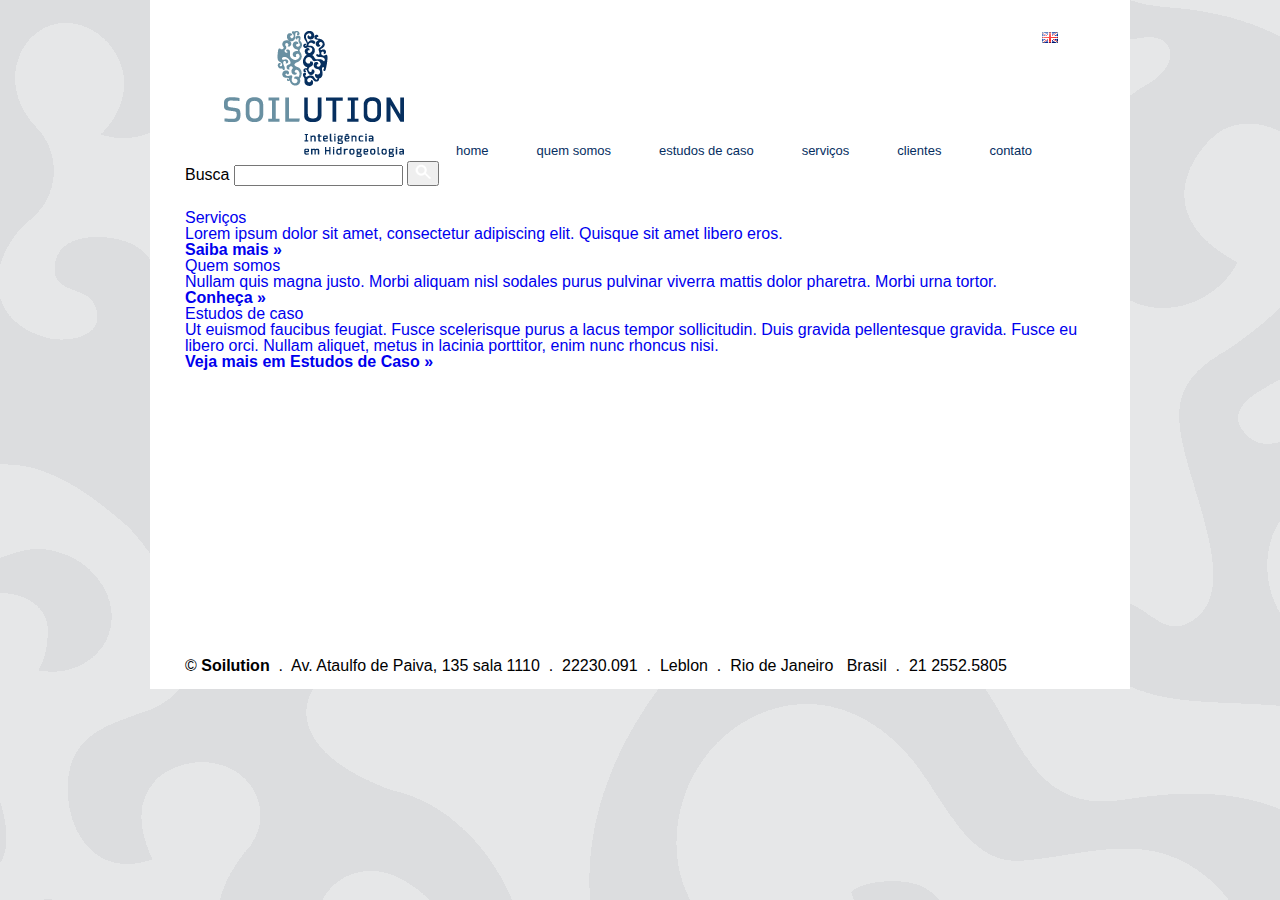
<file: static/index.html>
<!doctype html>
<html lang="en">
<head>
	<meta charset="UTF-8">
	<title>Soilution — Inteligência em Hidrogeologia</title>
	<link rel="stylesheet" href="style.css" media="screen">
</head>
<body class="home">
	<header id="head">
		<h1 id="logo"><img src="img/soilution.png" alt="Soilution" width="181" height="127"></h1>
		<nav id="nav">
			<ul id="menu">
				<li class="menu-item"><a href="#">Home</a></li>
				<li class="menu-item"><a href="#">Quem somos</a></li>
				<li class="menu-item">
					<a href="#">Estudos de caso</a>
					<ul class="sub-menu">
						<li class="menu-item"><a href="#">Investigação</a></li>
						<li class="menu-item"><a href="#">Monitoramento</a></li>
						<li class="menu-item"><a href="#">Remediação</a></li>
					</ul>
				</li>
				<li class="menu-item"><a href="#">Serviços</a></li>
				<li class="menu-item"><a href="#">Clientes</a></li>
				<li class="menu-item"><a href="#">Contato</a></li>
			</ul>
			<p id="i18n"><a href="#"><img src="img/en.png" alt="English" width="16" height="11"></a></p>
			<form action="" method="get" id="searchform">
				<fieldset>
					<legend>Formulário de busca</legend>
					<label for="s">Busca</label>
					<input type="text" name="s" id="s" size="18" required aria-required="true">
					<button type="submit"><img src="img/ico-search.png" alt="ok" width="16" height="16"></button>
				</fieldset>
			</form>
		</nav>
	</header>
	<article id="body">
		<div id="group-1">
			<a href="#">
				<h2 class="heading">Serviços</h2>
				<p class="excerpt">Lorem ipsum dolor sit amet, consectetur adipiscing elit. Quisque sit amet libero eros.<br><b>Saiba mais »</b></p>
			</a>
		</div>
		<div id="group-2">
			<a href="#">
				<h2 class="heading">Quem somos</h2>
				<p class="excerpt">Nullam quis magna justo. Morbi aliquam nisl sodales purus pulvinar viverra mattis dolor pharetra. Morbi urna tortor.<br><b>Conheça »</b></p>
			</a>
		</div>
		<div id="group-3">
			<a href="#">
				<h2 class="heading">Estudos de caso</h2>
				<p class="excerpt">Ut euismod faucibus feugiat. Fusce scelerisque purus a lacus tempor sollicitudin. Duis gravida pellentesque gravida. Fusce eu libero orci. Nullam aliquet, metus in lacinia porttitor, enim nunc rhoncus nisi.<br><b>Veja mais em Estudos de Caso »</b></p>
			</a>
		</div>
	</article>
	<hr>
	<footer id="foot">
		<address id="hcard-soilution" class="vcard">
			© <b class="fn org">Soilution</b> &nbsp;.&nbsp; 
			<span class="adr">
				<span class="street-address">Av. Ataulfo de Paiva, 135  sala 1110</span> &nbsp;.&nbsp; 
				<span class="postal-code">22230.091</span> &nbsp;.&nbsp; 
				Leblon &nbsp;.&nbsp; 
				<span class="locality">Rio de Janeiro</span> &nbsp; 
				<span class="country-name">Brasil</span> &nbsp;.&nbsp; 
			</span>
			<span class="tel">21 2552.5805</span>
		</address>
	</footer>
</body>
</html>
</file>
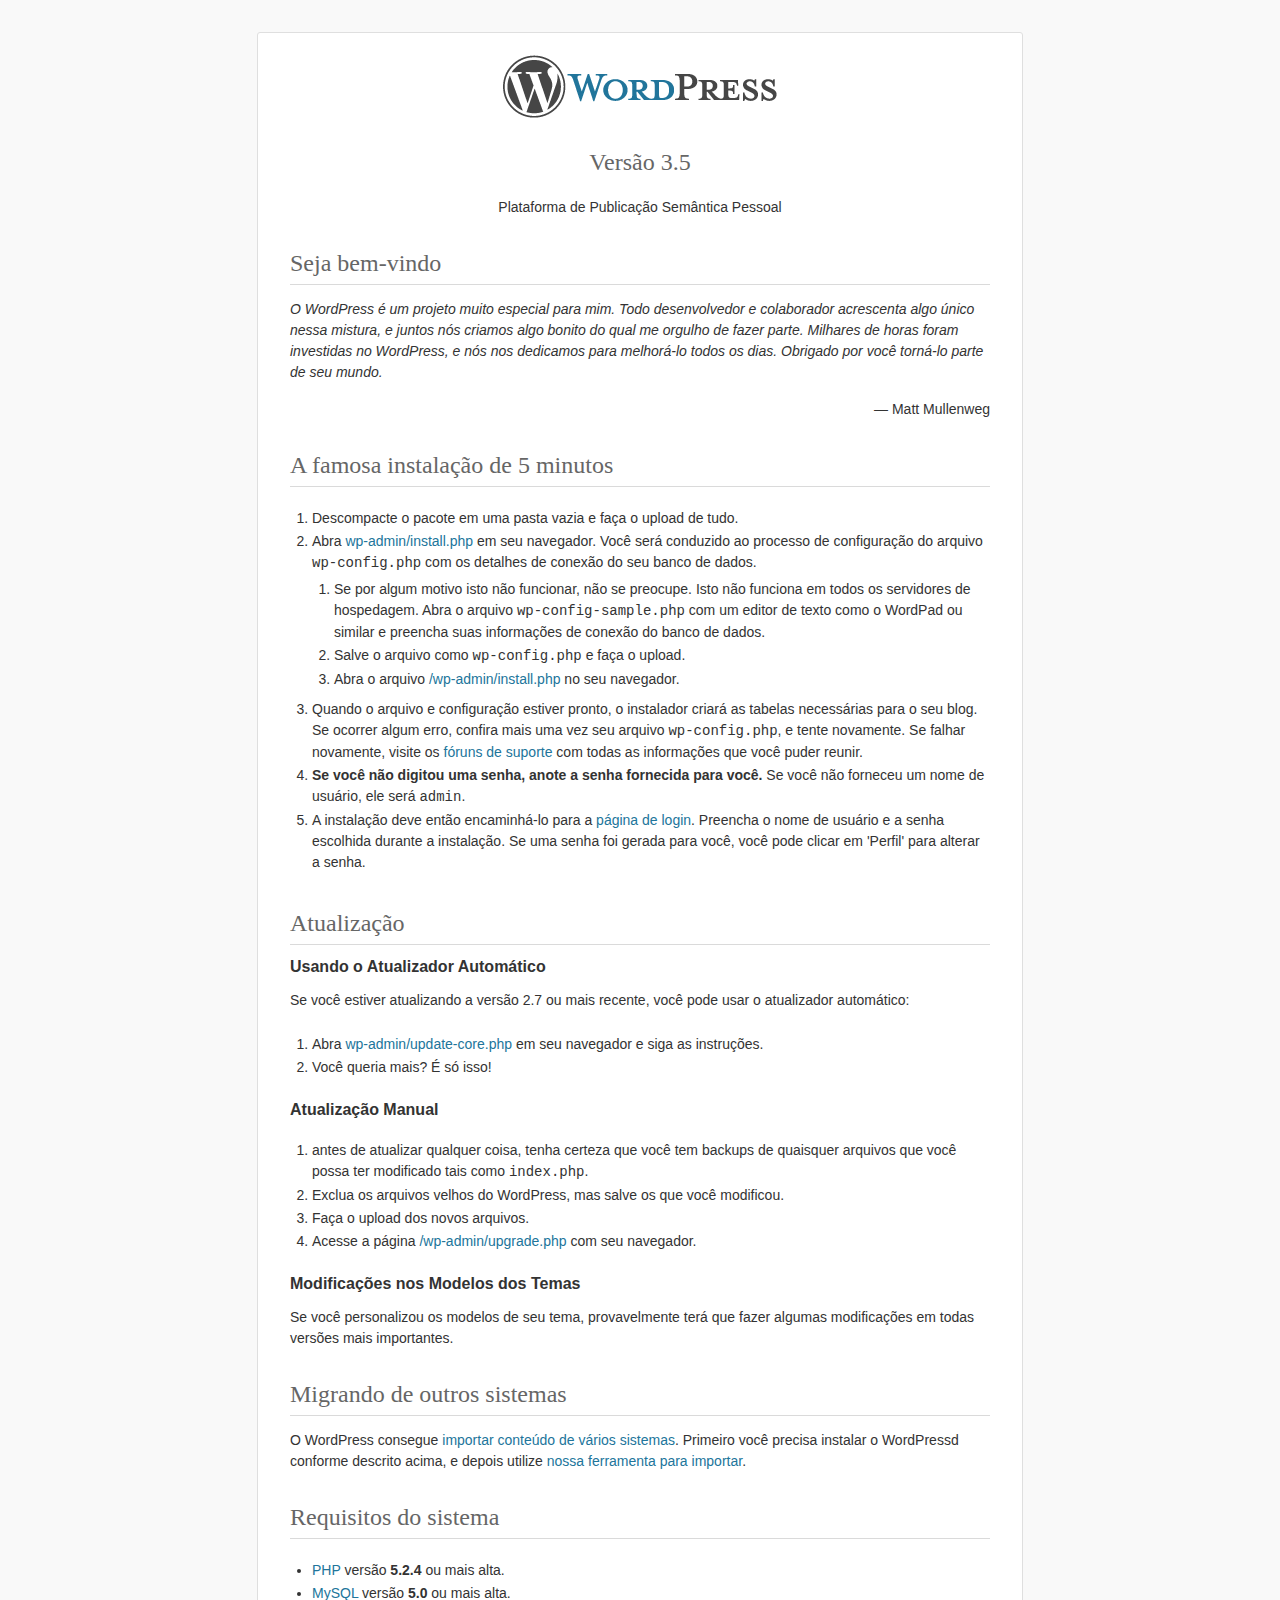
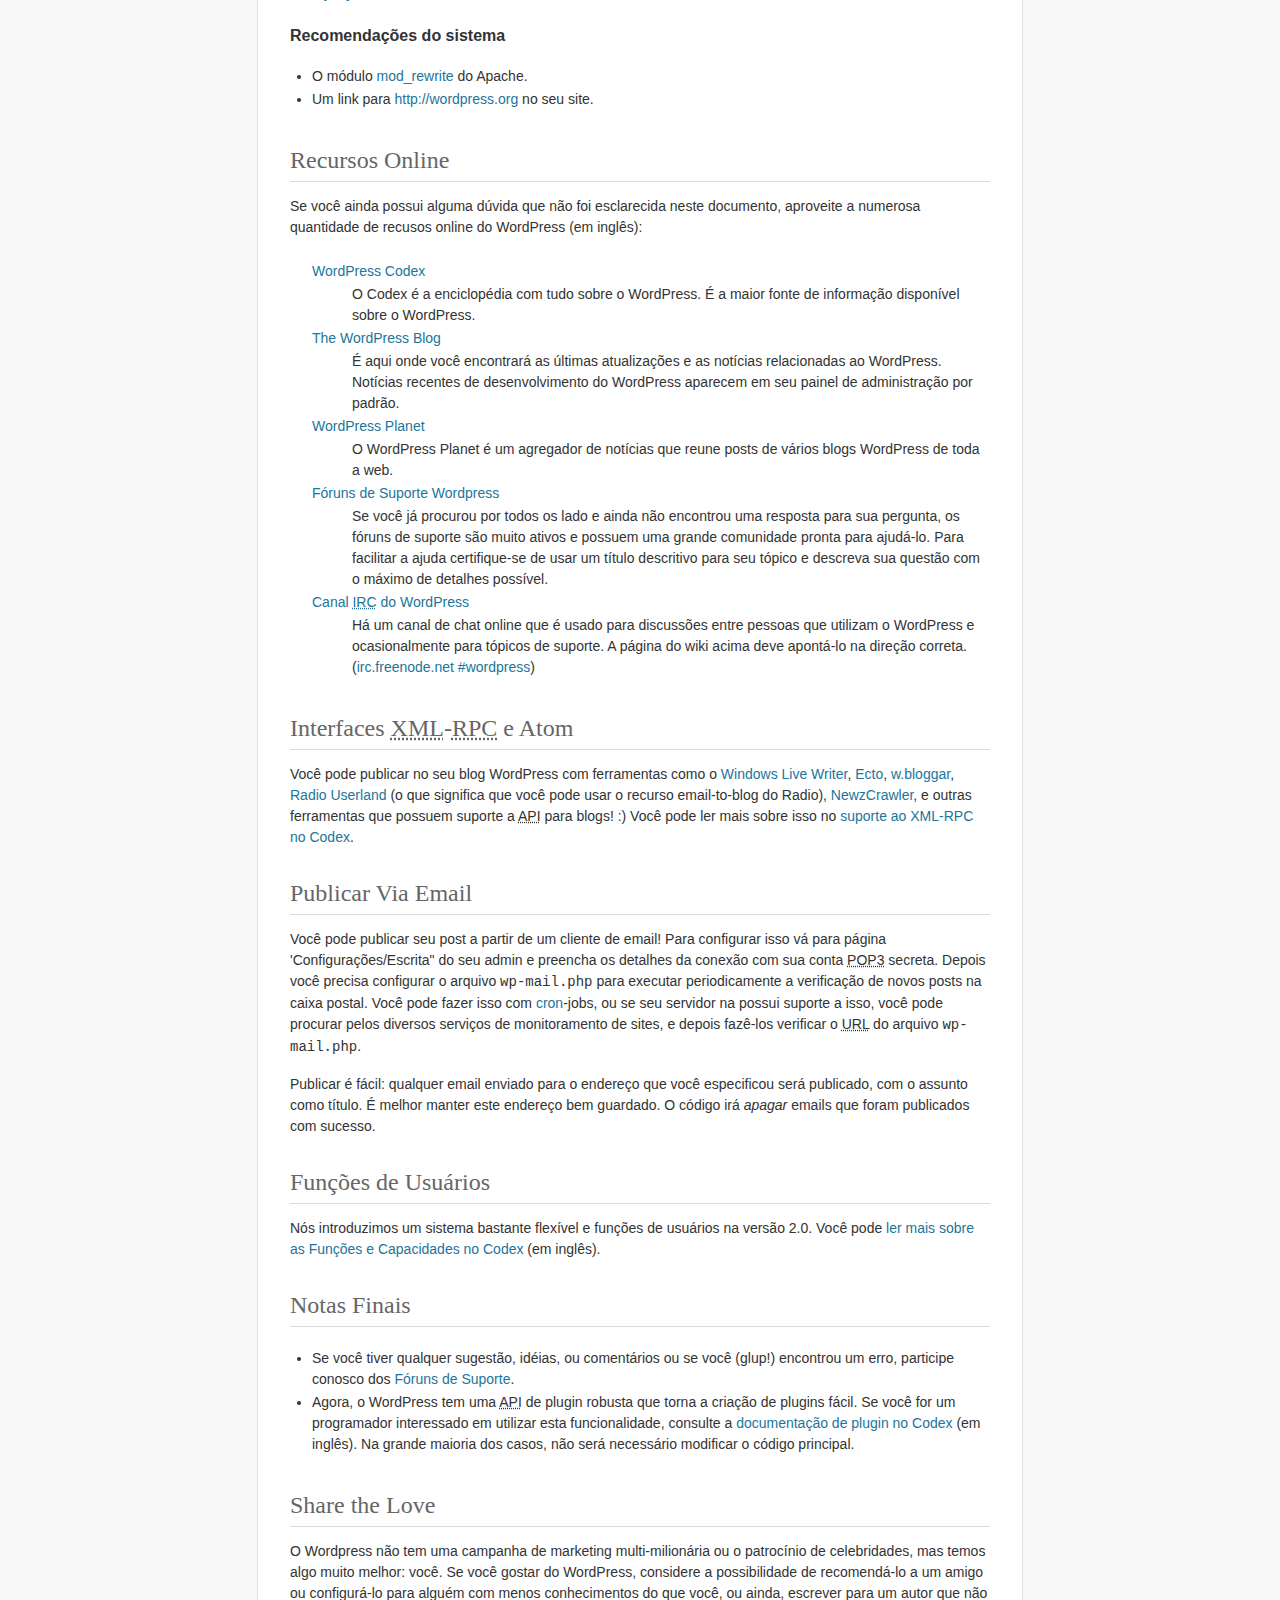
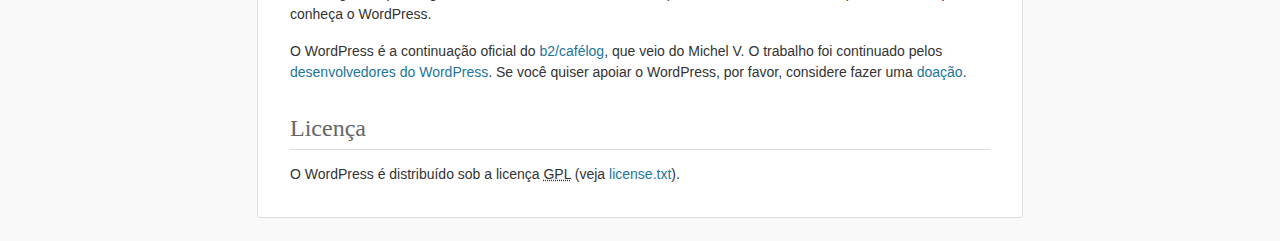
<file: dynamic/readme.html>
<!DOCTYPE html PUBLIC "-//W3C//DTD XHTML 1.0 Strict//EN" "http://www.w3.org/TR/xhtml1/DTD/xhtml1-strict.dtd">
<html xmlns="http://www.w3.org/1999/xhtml">
<head>
	<meta http-equiv="Content-Type" content="text/html; charset=utf-8" />
	<title>WordPress #8250; LeiaMe</title>
	<link rel="stylesheet" href="wp-admin/css/install.css?ver=20100228" type="text/css" />
</head>
<body>
<h1 id="logo">
	<a href="http://wordpress.org/"><img alt="WordPress" src="wp-admin/images/wordpress-logo.png" width="250" height="68" /></a>
	<br /> Versão 3.5
</h1>
<p style="text-align: center">Plataforma de Publicação Semântica Pessoal</p>

<h1>Seja bem-vindo</h1>
<p><em>O WordPress é um projeto muito especial para mim. Todo desenvolvedor e colaborador acrescenta algo único nessa mistura, e juntos nós criamos algo bonito do qual me orgulho de fazer parte. Milhares de horas foram investidas no WordPress, e nós nos dedicamos para melhorá-lo todos os dias. Obrigado por você torná-lo parte de seu mundo.</em></p>
<p style="text-align: right">&#8212; Matt Mullenweg</p>

<h1>A famosa instalação de 5 minutos</h1>
<ol>
	<li>Descompacte o pacote em uma pasta vazia e faça o upload de tudo.</li>
	<li>Abra <span class="file"><a href="wp-admin/install.php">wp-admin/install.php</a></span> em seu navegador. Você será conduzido ao processo de configuração do arquivo <code>wp-config.php</code> com os detalhes de conexão do seu banco de dados.
      <ol>
	        <li>Se por algum motivo isto não funcionar, não se preocupe. Isto não funciona em todos os servidores de hospedagem. Abra o arquivo <code>wp-config-sample.php</code> com um editor de texto como o WordPad ou similar e preencha suas informações de conexão do banco de dados.</li>
	        <li>Salve o arquivo como <code>wp-config.php</code> e faça o upload.</li>
	        <li>Abra o arquivo <span class="file"><a href="wp-admin/install.php">/wp-admin/install.php</a></span> no seu navegador.</li>
	    </ol>
	</li>
	<li>Quando o arquivo e configuração estiver pronto, o instalador criará as tabelas necessárias para o seu blog. Se ocorrer algum erro, confira mais uma vez seu arquivo <code>wp-config.php</code>, e tente novamente. Se  falhar novamente, visite os <a href="http://wordpress.org/support/">fóruns de suporte</a> com todas as informações que você puder reunir.</li>
	<li><strong>Se você não digitou uma senha, anote a senha fornecida para você.</strong> Se você não forneceu um nome de usuário, ele será <code>admin</code>.</li>
	<li>A instalação deve então encaminhá-lo para a <a href="wp-login.php">página de login</a>. Preencha o nome de usuário e a senha escolhida durante a instalação. Se uma senha foi gerada para você, você pode clicar em 'Perfil' para alterar a senha.</li>
</ol>

<h1>Atualização</h1>
<h2>Usando o Atualizador Automático</h2> 
<p>Se você estiver atualizando a versão 2.7 ou mais recente, você pode usar o atualizador automático:</p>
    <ol>
	    <li>Abra <span class="file"><a href="wp-admin/update-core.php">wp-admin/update-core.php</a></span> em seu navegador e siga as instruções.</li> 
	    <li>Você queria mais? É só isso!</li> 
	</ol> 
	 
	<h2>Atualização Manual</h2> 
	<ol> 
	    <li>antes de atualizar qualquer coisa, tenha certeza que você tem backups de quaisquer arquivos que você possa ter modificado tais como <code>index.php</code>.</li> 
	    <li>Exclua os arquivos velhos do WordPress, mas salve os que você modificou.</li> 
	    <li>Faça o upload dos novos arquivos.</li>
	    <li>Acesse a página <span class="file"><a href="wp-admin/upgrade.php">/wp-admin/upgrade.php</a> com seu navegador.</span></li>
</ol>

<h2>Modificações nos Modelos dos Temas</h2>
<p>Se você personalizou os modelos de seu tema, provavelmente terá que fazer algumas modificações em todas versões mais importantes. </p>

<h1>Migrando de outros sistemas</h1>
<p>O WordPress consegue <a href="http://codex.wordpress.org/pt-br:Importando_conte%C3%BAdo">importar conteúdo de vários sistemas</a>. Primeiro você precisa instalar o WordPressd conforme descrito acima, e depois utilize <a href="wp-admin/import.php" title="Importar para o WordPress">nossa ferramenta para importar</a>.</p>

<h1>Requisitos do sistema</h1>
<ul>
	<li><a href="http://php.net/">PHP</a> versão <strong>5.2.4</strong> ou mais alta.</li>
	<li><a href="http://www.mysql.com/">MySQL</a> versão <strong>5.0</strong> ou mais alta.</li>
</ul>

<h2>Recomendações do sistema</h2>
<ul>
	<li>O módulo <a href="http://httpd.apache.org/docs/2.2/mod/mod_rewrite.html">mod_rewrite</a> do Apache.</li>
	<li>Um link para <a href="http://wordpress.org/">http://wordpress.org</a> no seu site.</li>
</ul>

<h1>Recursos Online</h1>
<p>Se você ainda possui alguma dúvida que não foi esclarecida neste documento, aproveite a numerosa quantidade de recusos online do WordPress (em inglês):</p>
<dl>
	<dt><a href="http://codex.wordpress.org/">WordPress Codex</a></dt>
		<dd>O Codex é a enciclopédia com tudo sobre o WordPress. É a maior fonte de informação disponível sobre o WordPress.</dd>
	    <dt><a href="http://wordpress.org/news/">The WordPress Blog</a></dt>
		<dd>É aqui onde você encontrará as últimas atualizações e as notícias relacionadas ao WordPress. Notícias recentes de desenvolvimento do WordPress aparecem em seu painel de administração por padrão.</dd>
	    <dt><a href="http://planet.wordpress.org/">WordPress Planet</a></dt>
		<dd>O WordPress Planet é um agregador de notícias que reune posts de vários blogs WordPress de toda a web.</dd>
	    <dt><a href="http://wordpress.org/support/">Fóruns de Suporte Wordpress </a></dt>
		<dd>Se você já procurou por todos os lado e ainda não encontrou uma resposta para sua pergunta, os fóruns de suporte são muito ativos e possuem uma grande comunidade pronta para ajudá-lo. Para facilitar a ajuda certifique-se de usar um título descritivo para seu tópico e descreva sua questão com o máximo de detalhes possível.</dd>
	    <dt><a href="http://codex.wordpress.org/IRC">Canal <abbr title="Internet Relay Chat">IRC</abbr> do WordPress </a></dt>
		<dd>Há um canal de chat online que é usado para discussões entre pessoas que utilizam o WordPress e ocasionalmente para tópicos de suporte. A página do wiki acima deve apontá-lo na direção correta. (<a href="irc://irc.freenode.net/wordpress">irc.freenode.net #wordpress</a>)</dd>
</dl>

<h1>Interfaces <abbr title="eXtensible Markup Language">XML</abbr>-<abbr title="Remote Procedure Call">RPC</abbr> e Atom</h1>
<p>Você pode publicar no seu blog WordPress com ferramentas como o <a href="http://download.live.com/writer">Windows Live Writer</a>, <a href="http://illuminex.com/ecto/">Ecto</a>, <a href="http://bloggar.com/">w.bloggar</a>, <a href="http://radio.userland.com">Radio Userland</a> (o que significa que você pode usar o recurso email-to-blog do Radio), <a href="http://www.newzcrawler.com/">NewzCrawler</a>, e outras ferramentas que possuem suporte a <abbr title="application programming interface">API</abbr> para blogs! :) Você pode ler mais sobre isso no <a href="http://codex.wordpress.org/XML-RPC_Support">suporte ao <abbr>XML</abbr>-<abbr>RPC</abbr> no Codex</a>.</p>

<h1>Publicar Via Email</h1>
<p>Você pode publicar seu post a partir de um cliente de email! Para configurar isso vá para página 'Configurações/Escrita&quot; do seu admin e preencha os detalhes da conexão com sua conta <abbr title="Post Office Protocol version 3">POP3</abbr> secreta. Depois você precisa configurar o arquivo <code>wp-mail.php</code> para executar periodicamente a verificação de novos posts na caixa postal. Você pode fazer isso com <a href="http://en.wikipedia.org/wiki/Cron">cron</a>-jobs, ou se seu servidor na possui suporte a isso, você pode procurar pelos diversos serviços de monitoramento de sites, e depois fazê-los verificar o <abbr title="Uniform Resource Locator">URL</abbr> do arquivo <code>wp-mail.php</code>.</p>
<p>Publicar é fácil: qualquer email enviado para o endereço que você especificou será publicado, com o assunto como título. É melhor manter este endereço bem guardado. O código irá <em>apagar</em> emails que foram publicados com sucesso.</p>

<h1>Funções de Usuários</h1>
<p>Nós introduzimos um sistema bastante flexível e funções de usuários na versão 2.0. Você pode <a href="http://codex.wordpress.org/Roles_and_Capabilities">ler mais sobre as Funções e Capacidades no Codex</a> (em inglês).</p>

<h1>Notas Finais</h1>
<ul>
	<li>Se você tiver qualquer sugestão, idéias, ou comentários ou se você (glup!) encontrou um erro, participe conosco dos <a href="http://br.forums.wordpress.org/">Fóruns de Suporte</a>.</li>
	<li>Agora, o WordPress tem uma <abbr title="application programming interface">API</abbr> de plugin robusta que torna a criação de plugins fácil. Se você for um programador interessado em utilizar esta funcionalidade, consulte a <a href="http://codex.wordpress.org/Plugin_API" title="WordPress plugin API">documentação de plugin no Codex</a> (em inglês). Na grande maioria dos casos, não será necessário modificar o código principal.</li>
</ul>


<h1>Share the Love</h1>
<p>O Wordpress não tem uma campanha de marketing multi-milionária ou o patrocínio de celebridades, mas temos algo muito melhor: você. Se você gostar do WordPress, considere a possibilidade de recomendá-lo a um amigo ou configurá-lo para alguém com menos conhecimentos do que você, ou ainda, escrever para um autor que não conheça o WordPress.</p>

<p>O WordPress é a continuação oficial do <a href="http://cafelog.com/">b2/cafélog</a>, que veio do Michel V. O trabalho foi continuado pelos <a href="http://wordpress.org/about/">desenvolvedores do WordPress</a>. Se você quiser apoiar o WordPress, por favor, considere fazer uma <a href="http://wordpress.org/donate/" title="Donate to WordPress">doação</a>.</p>

<h1>Licença</h1>
<p>O WordPress é distribuído sob a licença <abbr title="GNU General Public License">GPL</abbr> (veja <a href="license.txt">license.txt</a>).</p>

</body>
</html>
</file>
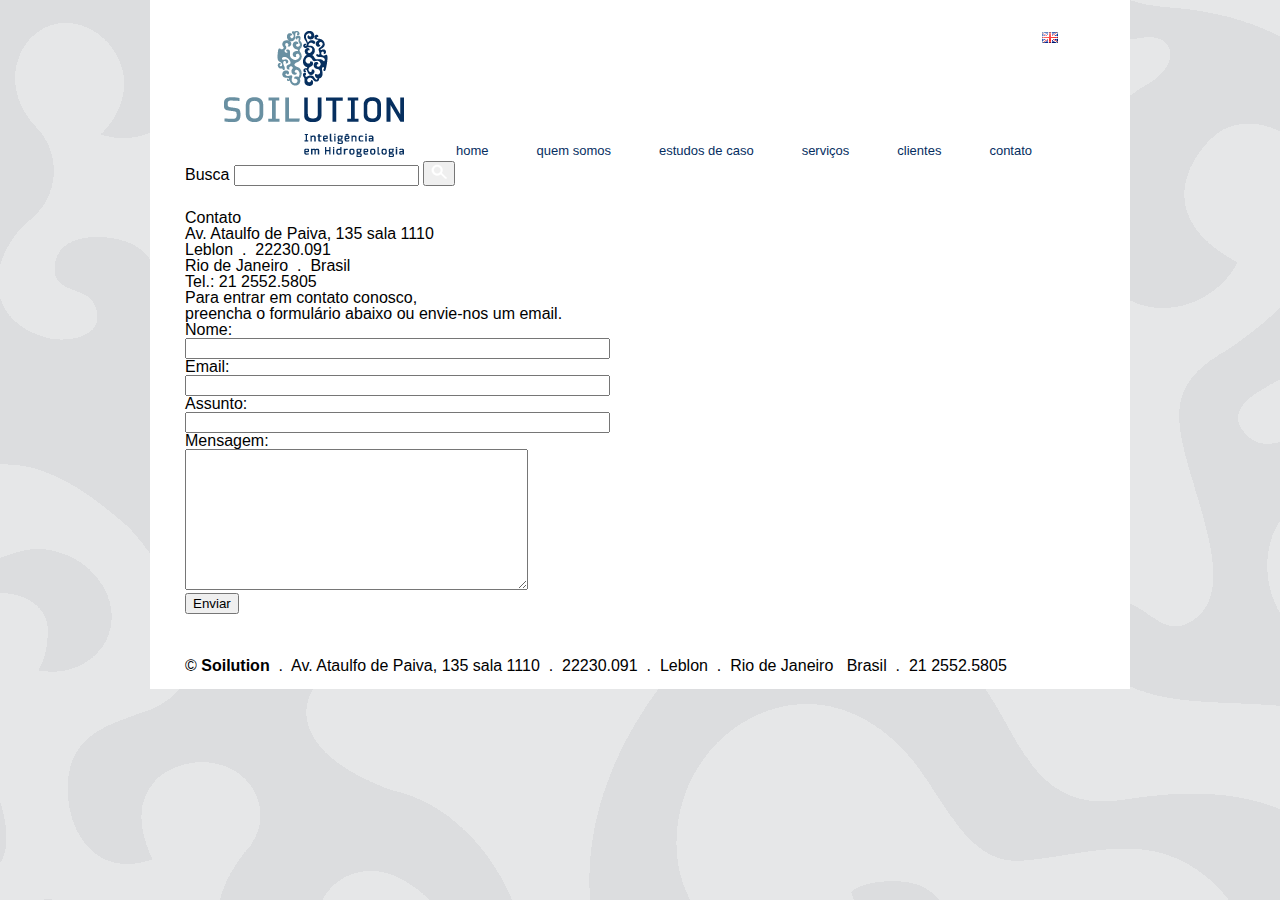
<file: static/contato.html>
<!doctype html>
<html lang="en">
<head>
	<meta charset="UTF-8">
	<title>Contato » Soilution</title>
	<link rel="stylesheet" href="style.css" media="screen">
</head>
<body class="page-contato">
	<header id="head">
		<div id="logo"><img src="img/soilution.png" alt="Soilution" width="181" height="127"></div>
		<nav id="nav">
			<ul id="menu">
				<li class="menu-item"><a href="#">Home</a></li>
				<li class="menu-item"><a href="#">Quem somos</a></li>
				<li class="menu-item">
					<a href="#">Estudos de caso</a>
					<ul class="sub-menu">
						<li class="menu-item"><a href="#">Investigação</a></li>
						<li class="menu-item"><a href="#">Monitoramento</a></li>
						<li class="menu-item"><a href="#">Remediação</a></li>
					</ul>
				</li>
				<li class="menu-item"><a href="#">Serviços</a></li>
				<li class="menu-item"><a href="#">Clientes</a></li>
				<li class="menu-item"><a href="#">Contato</a></li>
			</ul>
			<p id="i18n"><a href="#"><img src="img/en.png" alt="English" width="16" height="11"></a></p>
			<form action="" method="get" id="searchform">
				<fieldset>
					<legend>Formulário de busca</legend>
					<label for="s">Busca</label>
					<input type="text" name="s" id="s" required aria-required="true">
					<button type="submit"><img src="img/ico-search.png" alt="ok" width="16" height="16"></button>
				</fieldset>
			</form>
		</nav>
	</header>
	<article id="body">
		<h1 class="page-title">Contato</h1>
		<div class="page-content">
			<div class="page-image"></div>
			<p class="vcard">
				<span class="adr">
					<span class="street-address">Av. Ataulfo de Paiva, 135  sala 1110</span><br>
					Leblon &nbsp;.&nbsp; <span class="postal-code">22230.091</span><br>
					<span class="locality">Rio de Janeiro</span> &nbsp;.&nbsp; 
					<span class="country-name">Brasil</span><br>
				</span>
				Tel.: <span class="tel">21 2552.5805</span>
			</p>
			<form action="" method="post" id="contactform">
				<fieldset>
					<legend>Contato</legend>
					<p>Para entrar em contato conosco, <br>
					preencha o formulário abaixo ou envie-nos um email.</p>
					<p>
						<label for="nome">Nome:</label><br>
						<input type="text" name="nome" id="nome" size="50" required aria-required="true">
					</p>
					<p>
						<label for="email">Email:</label><br>
						<input type="email" name="email" id="email" size="50" required aria-required="true">
					</p>
					<p>
						<label for="subject">Assunto:</label><br>
						<input type="text" name="subject" id="subject" size="50" required aria-required="true">
					</p>
					<p>
						<label for="message">Mensagem:</label><br>
						<textarea name="message" id="message" cols="40" rows="9" required aria-required="true"></textarea>
					</p>
					<p class="antispam">
						<label for="gotcha">Campo antispam. Ignore-o, por favor.</label><br>
						<input type="text" name="gotcha" id="gotcha">
					</p>
					<p class="submit"><button type="submit">Enviar</button></p>
				</fieldset>
			</form>
		</div>
	</article>
	<hr>
	<footer id="foot">
		<address id="hcard-soilution" class="vcard">
			© <b class="fn org">Soilution</b> &nbsp;.&nbsp; 
			<span class="adr">
				<span class="street-address">Av. Ataulfo de Paiva, 135  sala 1110</span> &nbsp;.&nbsp; 
				<span class="postal-code">22230.091</span> &nbsp;.&nbsp; 
				Leblon &nbsp;.&nbsp; 
				<span class="locality">Rio de Janeiro</span> &nbsp; 
				<span class="country-name">Brasil</span> &nbsp;.&nbsp; 
			</span>
			<span class="tel">21 2552.5805</span>
		</address>
	</footer>
</body>
</html>
</file>
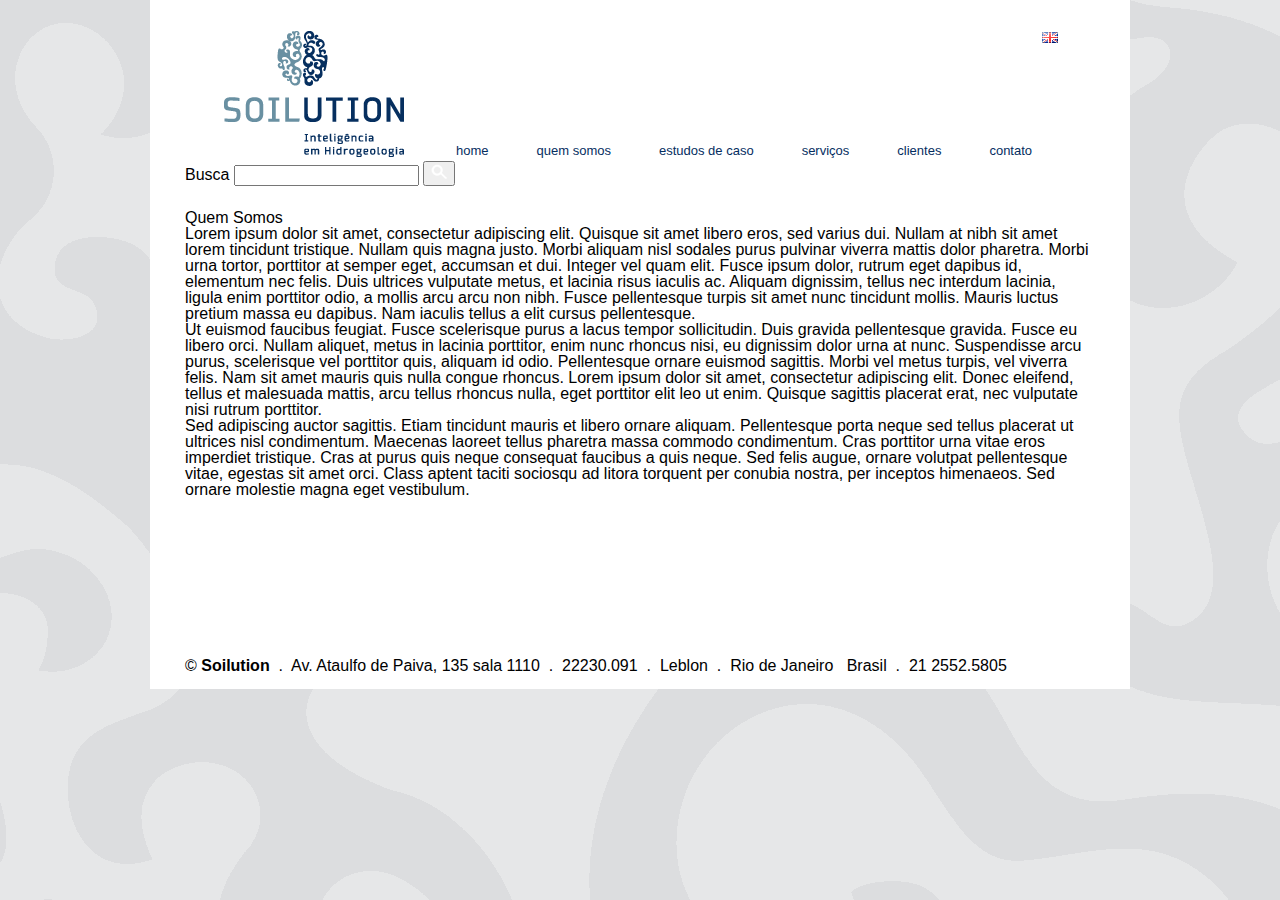
<file: static/quem-somos.html>
<!doctype html>
<html lang="en">
<head>
	<meta charset="UTF-8">
	<title>Quem Somos » Soilution</title>
	<link rel="stylesheet" href="style.css" media="screen">
</head>
<body class="page-quem-somos">
	<header id="head">
		<div id="logo"><img src="img/soilution.png" alt="Soilution" width="181" height="127"></div>
		<nav id="nav">
			<ul id="menu">
				<li class="menu-item"><a href="#">Home</a></li>
				<li class="menu-item"><a href="#">Quem somos</a></li>
				<li class="menu-item">
					<a href="#">Estudos de caso</a>
					<ul class="sub-menu">
						<li class="menu-item"><a href="#">Investigação</a></li>
						<li class="menu-item"><a href="#">Monitoramento</a></li>
						<li class="menu-item"><a href="#">Remediação</a></li>
					</ul>
				</li>
				<li class="menu-item"><a href="#">Serviços</a></li>
				<li class="menu-item"><a href="#">Clientes</a></li>
				<li class="menu-item"><a href="#">Contato</a></li>
			</ul>
			<p id="i18n"><a href="#"><img src="img/en.png" alt="English" width="16" height="11"></a></p>
			<form action="" method="get" id="searchform">
				<fieldset>
					<legend>Formulário de busca</legend>
					<label for="s">Busca</label>
					<input type="text" name="s" id="s" required aria-required="true">
					<button type="submit"><img src="img/ico-search.png" alt="ok" width="16" height="16"></button>
				</fieldset>
			</form>
		</nav>
	</header>
	<article id="body">
		<h1 class="page-title">Quem Somos</h1>
		<div class="page-content">
			<div class="page-image"></div>
			<p>Lorem ipsum dolor sit amet, consectetur adipiscing elit. Quisque sit amet libero eros, sed varius dui. Nullam at nibh sit amet lorem tincidunt tristique. Nullam quis magna justo. Morbi aliquam nisl sodales purus pulvinar viverra mattis dolor pharetra. Morbi urna tortor, porttitor at semper eget, accumsan et dui. Integer vel quam elit. Fusce ipsum dolor, rutrum eget dapibus id, elementum nec felis. Duis ultrices vulputate metus, et lacinia risus iaculis ac. Aliquam dignissim, tellus nec interdum lacinia, ligula enim porttitor odio, a mollis arcu arcu non nibh. Fusce pellentesque turpis sit amet nunc tincidunt mollis. Mauris luctus pretium massa eu dapibus. Nam iaculis tellus a elit cursus pellentesque.</p>
			<p>Ut euismod faucibus feugiat. Fusce scelerisque purus a lacus tempor sollicitudin. Duis gravida pellentesque gravida. Fusce eu libero orci. Nullam aliquet, metus in lacinia porttitor, enim nunc rhoncus nisi, eu dignissim dolor urna at nunc. Suspendisse arcu purus, scelerisque vel porttitor quis, aliquam id odio. Pellentesque ornare euismod sagittis. Morbi vel metus turpis, vel viverra felis. Nam sit amet mauris quis nulla congue rhoncus. Lorem ipsum dolor sit amet, consectetur adipiscing elit. Donec eleifend, tellus et malesuada mattis, arcu tellus rhoncus nulla, eget porttitor elit leo ut enim. Quisque sagittis placerat erat, nec vulputate nisi rutrum porttitor.</p>
			<p>Sed adipiscing auctor sagittis. Etiam tincidunt mauris et libero ornare aliquam. Pellentesque porta neque sed tellus placerat ut ultrices nisl condimentum. Maecenas laoreet tellus pharetra massa commodo condimentum. Cras porttitor urna vitae eros imperdiet tristique. Cras at purus quis neque consequat faucibus a quis neque. Sed felis augue, ornare volutpat pellentesque vitae, egestas sit amet orci. Class aptent taciti sociosqu ad litora torquent per conubia nostra, per inceptos himenaeos. Sed ornare molestie magna eget vestibulum.</p>
		</div>
	</article>
	<hr>
	<footer id="foot">
		<address id="hcard-soilution" class="vcard">
			© <b class="fn org">Soilution</b> &nbsp;.&nbsp; 
			<span class="adr">
				<span class="street-address">Av. Ataulfo de Paiva, 135  sala 1110</span> &nbsp;.&nbsp; 
				<span class="postal-code">22230.091</span> &nbsp;.&nbsp; 
				Leblon &nbsp;.&nbsp; 
				<span class="locality">Rio de Janeiro</span> &nbsp; 
				<span class="country-name">Brasil</span> &nbsp;.&nbsp; 
			</span>
			<span class="tel">21 2552.5805</span>
		</address>
	</footer>
</body>
</html>
</file>
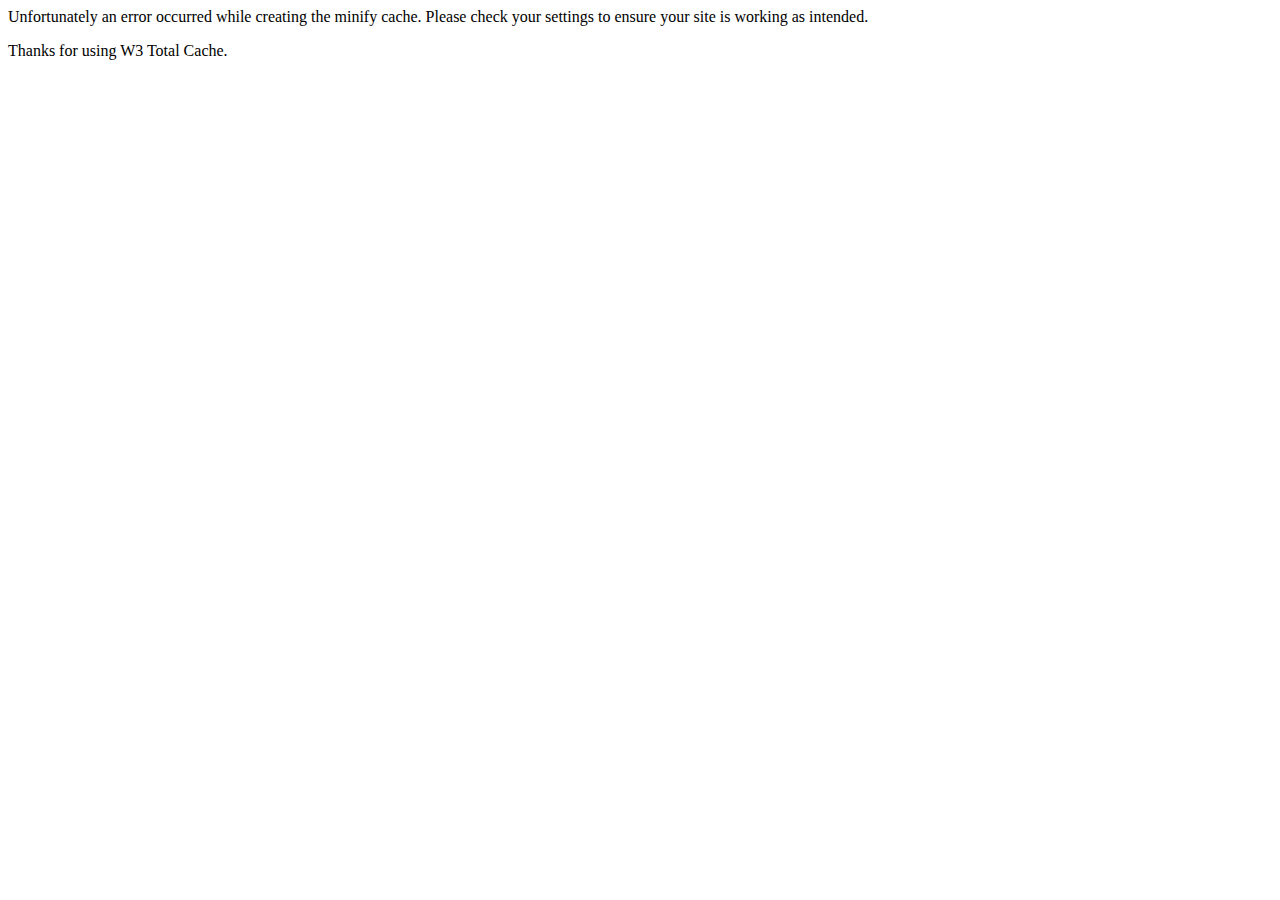
<file: dynamic/wp-content/plugins/w3-total-cache/inc/email/minify_error_notification.html>
<html>
	<head></head>
	<body>
		<p>Unfortunately an error occurred while creating the minify cache. Please check your settings to ensure your site is working as intended.</p>
		<p>Thanks for using W3 Total Cache.</p>
	</body>
</html>
</file>
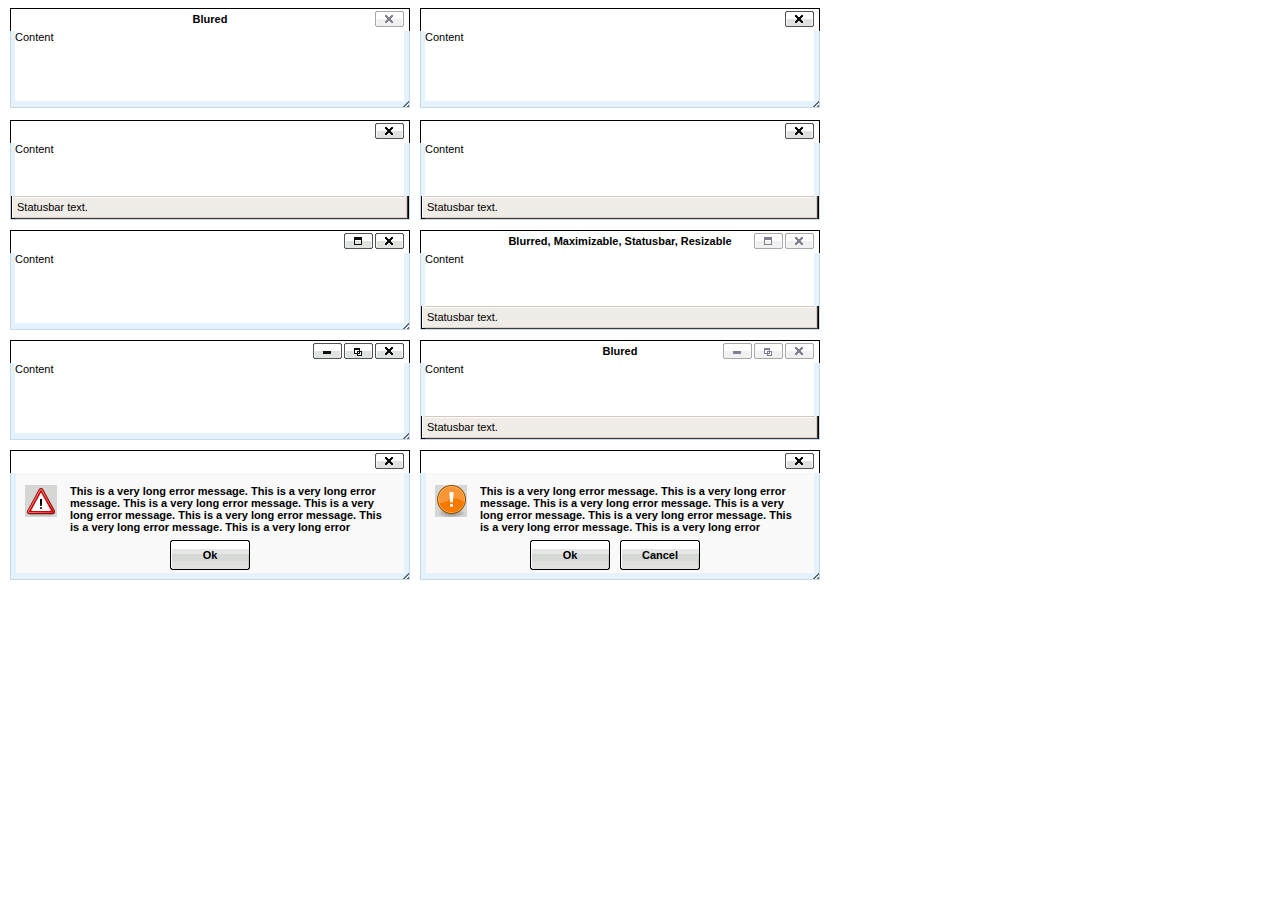
<file: dynamic/wp-includes/js/tinymce/plugins/inlinepopups/template.htm>
<!-- <!DOCTYPE html PUBLIC "-//W3C//DTD XHTML 1.0 Strict//EN" "http://www.w3.org/TR/xhtml1/DTD/xhtml1-strict.dtd"> -->
<html xmlns="http://www.w3.org/1999/xhtml">
<head>
<title>Template for dialogs</title>
<link rel="stylesheet" type="text/css" href="skins/clearlooks2/window.css?ver=358-20121205" />
</head>
<body>

<div class="mceEditor">
	<div class="clearlooks2" style="width:400px; height:100px; left:10px;">
		<div class="mceWrapper">
			<div class="mceTop">
				<div class="mceLeft"></div>
				<div class="mceCenter"></div>
				<div class="mceRight"></div>
				<span>Blured</span>
			</div>

			<div class="mceMiddle">
				<div class="mceLeft"></div>
				<span>Content</span>
				<div class="mceRight"></div>
			</div>

			<div class="mceBottom">
				<div class="mceLeft"></div>
				<div class="mceCenter"></div>
				<div class="mceRight"></div>
				<span>Statusbar text.</span>
			</div>

			<a class="mceMove" href="#"></a>
			<a class="mceMin" href="#"></a>
			<a class="mceMax" href="#"></a>
			<a class="mceMed" href="#"></a>
			<a class="mceClose" href="#"></a>
			<a class="mceResize mceResizeN" href="#"></a>
			<a class="mceResize mceResizeS" href="#"></a>
			<a class="mceResize mceResizeW" href="#"></a>
			<a class="mceResize mceResizeE" href="#"></a>
			<a class="mceResize mceResizeNW" href="#"></a>
			<a class="mceResize mceResizeNE" href="#"></a>
			<a class="mceResize mceResizeSW" href="#"></a>
			<a class="mceResize mceResizeSE" href="#"></a>
		</div>
	</div>

	<div class="clearlooks2" style="width:400px; height:100px; left:420px;">
		<div class="mceWrapper mceMovable mceFocus">
			<div class="mceTop">
				<div class="mceLeft"></div>
				<div class="mceCenter"></div>
				<div class="mceRight"></div>
				<span>Focused</span>
			</div>

			<div class="mceMiddle">
				<div class="mceLeft"></div>
				<span>Content</span>
				<div class="mceRight"></div>
			</div>

			<div class="mceBottom">
				<div class="mceLeft"></div>
				<div class="mceCenter"></div>
				<div class="mceRight"></div>
				<span>Statusbar text.</span>
			</div>

			<a class="mceMove" href="#"></a>
			<a class="mceMin" href="#"></a>
			<a class="mceMax" href="#"></a>
			<a class="mceMed" href="#"></a>
			<a class="mceClose" href="#"></a>
			<a class="mceResize mceResizeN" href="#"></a>
			<a class="mceResize mceResizeS" href="#"></a>
			<a class="mceResize mceResizeW" href="#"></a>
			<a class="mceResize mceResizeE" href="#"></a>
			<a class="mceResize mceResizeNW" href="#"></a>
			<a class="mceResize mceResizeNE" href="#"></a>
			<a class="mceResize mceResizeSW" href="#"></a>
			<a class="mceResize mceResizeSE" href="#"></a>
		</div>
	</div>

	<div class="clearlooks2" style="width:400px; height:100px; left:10px; top:120px;">
		<div class="mceWrapper mceMovable mceFocus mceStatusbar">
			<div class="mceTop">
				<div class="mceLeft"></div>
				<div class="mceCenter"></div>
				<div class="mceRight"></div>
				<span>Statusbar</span>
			</div>

			<div class="mceMiddle">
				<div class="mceLeft"></div>
				<span>Content</span>
				<div class="mceRight"></div>
			</div>

			<div class="mceBottom">
				<div class="mceLeft"></div>
				<div class="mceCenter"></div>
				<div class="mceRight"></div>
				<span>Statusbar text.</span>
			</div>

			<a class="mceMove" href="#"></a>
			<a class="mceMin" href="#"></a>
			<a class="mceMax" href="#"></a>
			<a class="mceMed" href="#"></a>
			<a class="mceClose" href="#"></a>
			<a class="mceResize mceResizeN" href="#"></a>
			<a class="mceResize mceResizeS" href="#"></a>
			<a class="mceResize mceResizeW" href="#"></a>
			<a class="mceResize mceResizeE" href="#"></a>
			<a class="mceResize mceResizeNW" href="#"></a>
			<a class="mceResize mceResizeNE" href="#"></a>
			<a class="mceResize mceResizeSW" href="#"></a>
			<a class="mceResize mceResizeSE" href="#"></a>
		</div>
	</div>

	<div class="clearlooks2" style="width:400px; height:100px; left:420px; top:120px;">
		<div class="mceWrapper mceMovable mceFocus mceStatusbar mceResizable">
			<div class="mceTop">
				<div class="mceLeft"></div>
				<div class="mceCenter"></div>
				<div class="mceRight"></div>
				<span>Statusbar, Resizable</span>
			</div>

			<div class="mceMiddle">
				<div class="mceLeft"></div>
				<span>Content</span>
				<div class="mceRight"></div>
			</div>

			<div class="mceBottom">
				<div class="mceLeft"></div>
				<div class="mceCenter"></div>
				<div class="mceRight"></div>
				<span>Statusbar text.</span>
			</div>

			<a class="mceMove" href="#"></a>
			<a class="mceMin" href="#"></a>
			<a class="mceMax" href="#"></a>
			<a class="mceMed" href="#"></a>
			<a class="mceClose" href="#"></a>
			<a class="mceResize mceResizeN" href="#"></a>
			<a class="mceResize mceResizeS" href="#"></a>
			<a class="mceResize mceResizeW" href="#"></a>
			<a class="mceResize mceResizeE" href="#"></a>
			<a class="mceResize mceResizeNW" href="#"></a>
			<a class="mceResize mceResizeNE" href="#"></a>
			<a class="mceResize mceResizeSW" href="#"></a>
			<a class="mceResize mceResizeSE" href="#"></a>
		</div>
	</div>

	<div class="clearlooks2" style="width:400px; height:100px; left:10px; top:230px;">
		<div class="mceWrapper mceMovable mceFocus mceResizable mceMaximizable">
			<div class="mceTop">
				<div class="mceLeft"></div>
				<div class="mceCenter"></div>
				<div class="mceRight"></div>
				<span>Resizable, Maximizable</span>
			</div>

			<div class="mceMiddle">
				<div class="mceLeft"></div>
				<span>Content</span>
				<div class="mceRight"></div>
			</div>

			<div class="mceBottom">
				<div class="mceLeft"></div>
				<div class="mceCenter"></div>
				<div class="mceRight"></div>
				<span>Statusbar text.</span>
			</div>

			<a class="mceMove" href="#"></a>
			<a class="mceMin" href="#"></a>
			<a class="mceMax" href="#"></a>
			<a class="mceMed" href="#"></a>
			<a class="mceClose" href="#"></a>
			<a class="mceResize mceResizeN" href="#"></a>
			<a class="mceResize mceResizeS" href="#"></a>
			<a class="mceResize mceResizeW" href="#"></a>
			<a class="mceResize mceResizeE" href="#"></a>
			<a class="mceResize mceResizeNW" href="#"></a>
			<a class="mceResize mceResizeNE" href="#"></a>
			<a class="mceResize mceResizeSW" href="#"></a>
			<a class="mceResize mceResizeSE" href="#"></a>
		</div>
	</div>

	<div class="clearlooks2" style="width:400px; height:100px; left:420px; top:230px;">
		<div class="mceWrapper mceMovable mceStatusbar mceResizable mceMaximizable">
			<div class="mceTop">
				<div class="mceLeft"></div>
				<div class="mceCenter"></div>
				<div class="mceRight"></div>
				<span>Blurred, Maximizable, Statusbar, Resizable</span>
			</div>

			<div class="mceMiddle">
				<div class="mceLeft"></div>
				<span>Content</span>
				<div class="mceRight"></div>
			</div>

			<div class="mceBottom">
				<div class="mceLeft"></div>
				<div class="mceCenter"></div>
				<div class="mceRight"></div>
				<span>Statusbar text.</span>
			</div>

			<a class="mceMove" href="#"></a>
			<a class="mceMin" href="#"></a>
			<a class="mceMax" href="#"></a>
			<a class="mceMed" href="#"></a>
			<a class="mceClose" href="#"></a>
			<a class="mceResize mceResizeN" href="#"></a>
			<a class="mceResize mceResizeS" href="#"></a>
			<a class="mceResize mceResizeW" href="#"></a>
			<a class="mceResize mceResizeE" href="#"></a>
			<a class="mceResize mceResizeNW" href="#"></a>
			<a class="mceResize mceResizeNE" href="#"></a>
			<a class="mceResize mceResizeSW" href="#"></a>
			<a class="mceResize mceResizeSE" href="#"></a>
		</div>
	</div>

	<div class="clearlooks2" style="width:400px; height:100px; left:10px; top:340px;">
		<div class="mceWrapper mceMovable mceFocus mceResizable mceMaximized mceMinimizable mceMaximizable">
			<div class="mceTop">
				<div class="mceLeft"></div>
				<div class="mceCenter"></div>
				<div class="mceRight"></div>
				<span>Maximized, Maximizable, Minimizable</span>
			</div>

			<div class="mceMiddle">
				<div class="mceLeft"></div>
				<span>Content</span>
				<div class="mceRight"></div>
			</div>

			<div class="mceBottom">
				<div class="mceLeft"></div>
				<div class="mceCenter"></div>
				<div class="mceRight"></div>
				<span>Statusbar text.</span>
			</div>

			<a class="mceMove" href="#"></a>
			<a class="mceMin" href="#"></a>
			<a class="mceMax" href="#"></a>
			<a class="mceMed" href="#"></a>
			<a class="mceClose" href="#"></a>
			<a class="mceResize mceResizeN" href="#"></a>
			<a class="mceResize mceResizeS" href="#"></a>
			<a class="mceResize mceResizeW" href="#"></a>
			<a class="mceResize mceResizeE" href="#"></a>
			<a class="mceResize mceResizeNW" href="#"></a>
			<a class="mceResize mceResizeNE" href="#"></a>
			<a class="mceResize mceResizeSW" href="#"></a>
			<a class="mceResize mceResizeSE" href="#"></a>
		</div>
	</div>

	<div class="clearlooks2" style="width:400px; height:100px; left:420px; top:340px;">
		<div class="mceWrapper mceMovable mceStatusbar mceResizable mceMaximized mceMinimizable mceMaximizable">
			<div class="mceTop">
				<div class="mceLeft"></div>
				<div class="mceCenter"></div>
				<div class="mceRight"></div>
				<span>Blured</span>
			</div>

			<div class="mceMiddle">
				<div class="mceLeft"></div>
				<span>Content</span>
				<div class="mceRight"></div>
			</div>

			<div class="mceBottom">
				<div class="mceLeft"></div>
				<div class="mceCenter"></div>
				<div class="mceRight"></div>
				<span>Statusbar text.</span>
			</div>

			<a class="mceMove" href="#"></a>
			<a class="mceMin" href="#"></a>
			<a class="mceMax" href="#"></a>
			<a class="mceMed" href="#"></a>
			<a class="mceClose" href="#"></a>
			<a class="mceResize mceResizeN" href="#"></a>
			<a class="mceResize mceResizeS" href="#"></a>
			<a class="mceResize mceResizeW" href="#"></a>
			<a class="mceResize mceResizeE" href="#"></a>
			<a class="mceResize mceResizeNW" href="#"></a>
			<a class="mceResize mceResizeNE" href="#"></a>
			<a class="mceResize mceResizeSW" href="#"></a>
			<a class="mceResize mceResizeSE" href="#"></a>
		</div>
	</div>

	<div class="clearlooks2" style="width:400px; height:130px; left:10px; top:450px;">
		<div class="mceWrapper mceMovable mceFocus mceModal mceAlert">
			<div class="mceTop">
				<div class="mceLeft"></div>
				<div class="mceCenter"></div>
				<div class="mceRight"></div>
				<span>Alert</span>
			</div>

			<div class="mceMiddle">
				<div class="mceLeft"></div>
				<span>
					This is a very long error message. This is a very long error message.
					This is a very long error message. This is a very long error message.
					This is a very long error message. This is a very long error message.
					This is a very long error message. This is a very long error message.
					This is a very long error message. This is a very long error message.
					This is a very long error message. This is a very long error message.
				</span>
				<div class="mceRight"></div>
				<div class="mceIcon"></div>
			</div>

			<div class="mceBottom">
				<div class="mceLeft"></div>
				<div class="mceCenter"></div>
				<div class="mceRight"></div>
			</div>

			<a class="mceMove" href="#"></a>
			<a class="mceButton mceOk" href="#">Ok</a>
			<a class="mceClose" href="#"></a>
		</div>
	</div>

	<div class="clearlooks2" style="width:400px; height:130px; left:420px; top:450px;">
		<div class="mceWrapper mceMovable mceFocus mceModal mceConfirm">
			<div class="mceTop">
				<div class="mceLeft"></div>
				<div class="mceCenter"></div>
				<div class="mceRight"></div>
				<span>Confirm</span>
			</div>

			<div class="mceMiddle">
				<div class="mceLeft"></div>
				<span>
					This is a very long error message. This is a very long error message.
					This is a very long error message. This is a very long error message.
					This is a very long error message. This is a very long error message.
					This is a very long error message. This is a very long error message.
					This is a very long error message. This is a very long error message.
					This is a very long error message. This is a very long error message.
					</span>
				<div class="mceRight"></div>
				<div class="mceIcon"></div>
			</div>

			<div class="mceBottom">
				<div class="mceLeft"></div>
				<div class="mceCenter"></div>
				<div class="mceRight"></div>
			</div>

			<a class="mceMove" href="#"></a>
			<a class="mceButton mceOk" href="#">Ok</a>
			<a class="mceButton mceCancel" href="#">Cancel</a>
			<a class="mceClose" href="#"></a>
		</div>
	</div>
</div>

</body>
</html>
</file>
<file: dynamic/wp-admin/css/install.css>
html {
	background: #f9f9f9;
}

body {
	background: #fff;
	color: #333;
	font-family: sans-serif;
	margin: 2em auto;
	padding: 1em 2em;
	-webkit-border-radius: 3px;
	border-radius: 3px;
	border: 1px solid #dfdfdf;
	max-width: 700px;
}

a {
	color: #21759b;
	text-decoration: none;
}

a:hover {
	color: #d54e21;
}

h1 {
	border-bottom: 1px solid #dadada;
	clear: both;
	color: #666;
	font: 24px Georgia, "Times New Roman", Times, serif;
	margin: 30px 0 0 0;
	padding: 0;
	padding-bottom: 7px;
}

h2 {
	font-size: 16px;
}

p, li, dd, dt {
	padding-bottom: 2px;
	font-size: 14px;
	line-height: 1.5;
}

code, .code {
	font-size: 14px;
}

ul, ol, dl {
	padding: 5px 5px 5px 22px;
}

a img {
	border:0
}
abbr {
	border: 0;
	font-variant: normal;
}
#logo {
	margin: 6px 0 14px 0;
	border-bottom: none;
	text-align:center
}
#logo a {
	background-image: url('../images/wordpress-logo.png?ver=20120216');
	background-size: 274px 63px;
	background-position: top center;
	background-repeat: no-repeat;
	height: 67px;
	text-indent: -9999px;
	outline: none;
	overflow: hidden;
	display: block;
}
@media print,
  (-o-min-device-pixel-ratio: 5/4),
  (-webkit-min-device-pixel-ratio: 1.25),
  (min-resolution: 120dpi) {
	#logo a {
		background-image: url('../images/wordpress-logo-2x.png?ver=20120412');
		background-size: 274px 63px;
	}
}
.step {
	margin: 20px 0 15px;
}
.step, th {
	text-align: left;
	padding: 0;
}
.step .button-large {
	font-size: 14px;
}
textarea {
	border: 1px solid #dfdfdf;
	-webkit-border-radius: 3px;
	border-radius: 3px;
	font-family: sans-serif;
	width:  695px;
}

.form-table {
	border-collapse: collapse;
	margin-top: 1em;
	width: 100%;
}

.form-table td {
	margin-bottom: 9px;
	padding: 10px 20px 10px 0;
	border-bottom: 8px solid #fff;
	font-size: 14px;
	vertical-align: top
}

.form-table th {
	font-size: 14px;
	text-align: left;
	padding: 16px 20px 10px 0;
	border-bottom: 8px solid #fff;
	width: 140px;
	vertical-align: top;
}

.form-table code {
	line-height: 18px;
	font-size: 14px;
}

.form-table p {
	margin: 4px 0 0 0;
	font-size: 11px;
}

.form-table input {
	line-height: 20px;
	font-size: 15px;
	padding: 2px;
	border: 1px #dfdfdf solid;
	-webkit-border-radius: 3px;
	border-radius: 3px;
	font-family: sans-serif;
}

.form-table input[type=text],
.form-table input[type=password] {
	width: 206px;
}

.form-table th p {
	font-weight: normal;
}

.form-table.install-success td {
	vertical-align: middle;
	padding: 16px 20px 10px 0;
}

.form-table.install-success td p {
	margin: 0;
	font-size: 14px;
}

.form-table.install-success td code {
	margin: 0;
	font-size: 18px;
}

#error-page {
	margin-top: 50px;
}

#error-page p {
	font-size: 14px;
	line-height: 18px;
	margin: 25px 0 20px;
}

#error-page code, .code {
	font-family: Consolas, Monaco, monospace;
}

#pass-strength-result {
	background-color: #eee;
	border-color: #ddd !important;
	border-style: solid;
	border-width: 1px;
	margin: 5px 5px 5px 0;
	padding: 5px;
	text-align: center;
	width: 200px;
	display: none;
}

#pass-strength-result.bad {
	background-color: #ffb78c;
	border-color: #ff853c !important;
}

#pass-strength-result.good {
	background-color: #ffec8b;
	border-color: #ffcc00 !important;
}

#pass-strength-result.short {
	background-color: #ffa0a0;
	border-color: #f04040 !important;
}

#pass-strength-result.strong {
	background-color: #c3ff88;
	border-color: #8dff1c !important;
}

.message {
	border: 1px solid #e6db55;
	padding: 0.3em 0.6em;
	margin: 5px 0 15px;
	background-color: #ffffe0;
}

/* install-rtl */
body.rtl {
	font-family: Tahoma, arial;
}

.rtl h1 {
	font-family: arial;
	margin: 5px -4px 0 0;
}

.rtl ul,
.rtl ol {
	padding: 5px 22px 5px 5px;
}

.rtl .step,
.rtl th,
.rtl .form-table th {
	text-align: right;
}

.rtl .submit input,
.rtl .button,
.rtl .button-secondary {
	margin-right: 0;
}

.rtl #dbname,
.rtl #uname,
.rtl #pwd,
.rtl #dbhost,
.rtl #prefix,
.rtl #user_login,
.rtl #admin_email,
.rtl #pass1,
.rtl #pass2 {
	direction: ltr;
}
</file>
<file: static/style.css>
/* Eric Meyer's Reset CSS v2.0 - http://cssreset.com */
html,body,div,span,applet,object,iframe,h1,h2,h3,h4,h5,h6,p,blockquote,pre,a,abbr,acronym,address,big,cite,code,del,dfn,em,img,ins,kbd,q,s,samp,small,strike,strong,sub,sup,tt,var,b,u,i,center,dl,dt,dd,ol,ul,li,fieldset,form,label,legend,table,caption,tbody,tfoot,thead,tr,th,td,article,aside,canvas,details,embed,figure,figcaption,footer,header,hgroup,menu,nav,output,ruby,section,summary,time,mark,audio,video{border:0;font-size:100%;font:inherit;vertical-align:baseline;margin:0;padding:0}article,aside,details,figcaption,figure,footer,header,hgroup,menu,nav,section{display:block}body{line-height:1}ol,ul{list-style:none}blockquote,q{quotes:none}blockquote:before,blockquote:after,q:before,q:after{content:none}table{border-collapse:collapse;border-spacing:0}

/* Default */

body {
	background: #e6e7e8 url(img/background.png) no-repeat center top fixed;
	font-family: Arial, Helvetica, sans-serif;
	margin: 0 auto;
	width: 980px;
}
hr, legend { display: none }
a { text-decoration: none }
b { font-weight: bold }
button { cursor: pointer }

.semborda { border: 0 none !important }
.antispam { display: none }

/* Layout */

#head {
	background: #fff;
	height: 180px;
	padding: 30px 35px 0;
	position: relative;
	z-index: 10;
}
#body {
	background: #fff;
	min-height: 413px;
	overflow: hidden;
	padding: 0 35px 20px;
}
#foot {
	background: #fff;
	clear: both;
	padding: 15px 35px;
}

/* Header */

#logo {
	float: left;
	margin: 0 14px 0 0;
	padding: 0 0 0 38px;
}

#menu {
	float: left;
	font-size: 13px;
	padding: 110px 0 0;
	text-transform: lowercase;
}
.menu-item {
	float: left;
	margin: 0 0 0 28px;
	position: relative;
}
.menu-item a {
	color: #052e5f;
	display: inline-block;
	padding: 4px 10px;
}
.menu-item a:hover,
.menu-item a:focus,
.menu-item a:active {
	background: #6990a2;
	color: #fff;
}
.sub-menu {
	background: #e7e7e8;
	display: none;
	left: 0;
	position: absolute;
	top: 21px;
	width: 100%;
}
.menu-item:hover .sub-menu { display: block }
.sub-menu .menu-item {
	border-top: 2px solid #fff;
	float: none;
	margin: 0;
}
.sub-menu .menu-item a {
	display: block;
	padding-bottom: 5px;
	padding-tp[: 5px;
}

#i18n {
	float: right;
	padding: 112px 0 0;
}

#searchform {
	background: url(img/squares.png) no-repeat left center;
	position: absolute;
	right: 35px;
	text-align: right;
	top: 30px;
	width: 290px;
}
#searchform label {
	color: #052e5f;
	font-family: "Trebuchet MS", Arial, Helvetica, sans-serif;
	font-size: 11px;
	margin: 0 5px 0 0;
	text-transform: uppercase;
}
#s {
	border: 1px solid #c1cad2;
	font-size: 13px;
	margin: 0;
	padding: 3px;
	width: 128px;
}
#searchform button {
	background: #a6c4d2;
	border: 0 none;
	float: right;
	margin: 0 0 0 10px;
	padding: 4px;
}
#searchform img { display: block }

/* Footer */

#hcard-soilution {
	border-top: 1px solid #cbd3d9;
	color: #042f5f;
	font-size: 9px;
	letter-spacing: 1px;
	padding: 5px 0;
	text-transform: uppercase;
}

/* Home */

.home #body {
	background: #fff url(img/img-home.jpg) no-repeat center top;
	position: relative;
}
#group-1 {
	float: left;
	padding: 218px 0 0;
	width: 224px;
}
#group-2 {
	float: left;
	width: 229px;
}
#group-3 {
	float: left;
	padding: 218px 0 0;
	width: 457px;
}
.heading {
	font-family: "Trebuchet MS", Arial, Helvetica, sans-serif;
	font-size: 14px;
	padding: 30px 30px 45px 20px;
	text-transform: uppercase;
}
.excerpt {
	color: #fff;
	font-size: 14px;
	line-height: 18px;
	padding: 0 30px 15px 20px;
}
#group-1 .heading { color: #739eb3 }
#group-2 .heading { color: #062f5f }
#group-3 .heading,
#group-3 .excerpt { color: #052e5f }

/* Pages */

.page-title {
	border-bottom: 1px solid #cbd3d9;
	color: #062f5f;
	font-family: "Trebuchet MS", Arial, Helvetica, sans-serif;
	font-size: 14px;
	letter-spacing: 1px;
	padding: 0 0 2px 272px;
	text-transform: uppercase;
}
.page-content {
	border-left: 224px solid #b4ccd8;
	color: #666;
	font-size: 13px;
	line-height: 1.4em;
	padding: 0 0 0 48px;
	position: relative;
}
.page-image {
	height: 250px;
	left: -224px;
	position: absolute;
	top: -1px;
	width: 224px;
}
.page-quem-somos .page-image { background: url(img/img-mangue.jpg) }
.page-servicos .page-image { background: url(img/img-barro.jpg) }
.page-clientes .page-image { background: url(img/img-terra.jpg) }
.page-contato .page-image { background: url(img/img-estalactites.jpg) }

.page-content p { padding: 1.4em 0 0 }
.page-content h2,
.page-content h3,
.page-content h4 {
	color: #c60;
	margin-bottom: -1.4em;
}
.alignleft {
	float: left;
	margin: .4em 1.4em 1.0em 0;
}
.alignright {
	float: right;
	margin: .4em 0 1.0em 1.4em;
}
.aligncenter {
	clear: both;
	display: block;
	margin: 1.4em auto 0;
}
img.alignleft,
img.alignright,
img.aligncenter { border: 1px solid #6e94a5 }

/* Clientes */

.page-clientes .page-content { padding-left: 17px }
.page-content .clients {
	font-size: 13px;
	overflow: hidden;
	padding: 0;
}
.client {
	float: left;
	margin: 1.4em 0 0 31px;
}

/* Contato */

.page-content .vcard {
	color: #3b6185;
	position: absolute;
	right: 0;
	text-align: right;
	top: 4.2em;
	width: 230px;
}

#contactform input,
#contactform textarea {
	border: 1px solid #c1cad2;
	font-size: 13px;
	padding: 2px;
	width: 340px;
}
#contactform .submit {
	margin: -27px 0 0;
	padding: 0 0 0 355px;
}
#contactform button {
	background: #a6c4d2;
	border: 0 none;
	color: #062f5f;
	font-family: "Trebuchet MS", Arial, Helvetica, sans-serif;
	font-size: 13px;
	letter-spacing: 1px;
	margin: -1.4em 0 0;
	padding: 4px 8px;
	text-transform: uppercase;
}
</file>
<file: dynamic/wp-includes/js/tinymce/plugins/inlinepopups/skins/clearlooks2/window.css>
/* Clearlooks 2 */

/* Reset */
.clearlooks2, .clearlooks2 div, .clearlooks2 span, .clearlooks2 a {vertical-align:baseline; text-align:left; position:absolute; border:0; padding:0; margin:0; background:transparent; font-family:Arial,Verdana; font-size:11px; color:#000; text-decoration:none; font-weight:normal; width:auto; height:auto; overflow:hidden; display:block}

/* General */
.clearlooks2 {position:absolute; direction:ltr}
.clearlooks2 .mceWrapper {position:static}
.mceEventBlocker {position:fixed; left:0; top:0; background:url(img/horizontal.gif) no-repeat 0 -75px; width:100%; height:100%}
.clearlooks2 .mcePlaceHolder {border:1px solid #000; background:#888; top:0; left:0; opacity:0.5; -ms-filter:'alpha(opacity=50)'; filter:alpha(opacity=50)}
.clearlooks2_modalBlocker {position:fixed; left:0; top:0; width:100%; height:100%; background:#FFF; opacity:0.6; -ms-filter:'alpha(opacity=60)'; filter:alpha(opacity=60); display:none}

/* Top */
.clearlooks2 .mceTop, 
.clearlooks2 .mceTop div {
	top:0; 
	width:100%; 
	height:23px
}
.clearlooks2 .mceTop .mceLeft {
	width:55%; 
	background-image: none;
	border-style: solid none none solid;
	border-width: 1px;
}
.clearlooks2 .mceTop .mceCenter {
}
.clearlooks2 .mceTop .mceRight {
	right:0; 
	width:55%; 
	height:23px; 
	background-image: none;
	border-style: solid solid none none;
	border-width: 1px;
}
.clearlooks2 .mceTop span {
	width:100%;
	font: 12px/20px bold "Lucida Grande","Lucida Sans Unicode",Tahoma,Verdana,sans-serif;
	text-align:center; 
	vertical-align:middle; 
	line-height:23px; 
	font-weight:bold;
}
.clearlooks2 .mceFocus .mceTop .mceLeft {
	background-image: none;
	border-style: solid none none solid;
	border-width: 1px;
}
.clearlooks2 .mceFocus .mceTop .mceCenter {
}
.clearlooks2 .mceFocus .mceTop .mceRight {
	background-image: none;
	border-style: solid solid none none;
	border-width: 1px;
}
.clearlooks2 .mceFocus .mceTop span {
color:#FFF
}

/* Middle */
.clearlooks2 .mceMiddle, .clearlooks2 .mceMiddle div {top:0}
.clearlooks2 .mceMiddle {width:100%; height:100%; clip:rect(23px auto auto auto)}
.clearlooks2 .mceMiddle .mceLeft {left:0; width:5px; height:100%; background:#E4F2FD;border-left:1px solid #c6d9e9}
.clearlooks2 .mceMiddle span {top:23px; left:5px; width:100%; height:100%; background:#FFF}
.clearlooks2 .mceMiddle .mceRight {right:0; width:5px; height:100%; background:#E4F2FD;border-right:1px solid #c6d9e9}

/* Bottom */
.clearlooks2 .mceBottom, .clearlooks2 .mceBottom div {height:6px}
.clearlooks2 .mceBottom {left:0; bottom:0; width:100%;background:#E4F2FD;border-bottom:1px solid #c6d9e9}
.clearlooks2 .mceBottom div {top:0}
.clearlooks2 .mceBottom .mceLeft {left:0; width:5px; background:#E4F2FD  ;border-left:1px solid #c6d9e9}
.clearlooks2 .mceBottom .mceCenter {left:5px; width:100%}
.clearlooks2 .mceBottom .mceRight {right:0; width:6px; background:#E4F2FD url(img/drag.gif) no-repeat;border-right:1px solid #c6d9e9}
.clearlooks2 .mceBottom span {display:none}
.clearlooks2 .mceStatusbar .mceBottom, .clearlooks2 .mceStatusbar .mceBottom div {height:23px}
.clearlooks2 .mceStatusbar .mceBottom .mceLeft {background:url(img/corners.gif) -29px 0}
.clearlooks2 .mceStatusbar .mceBottom .mceCenter {background:url(img/horizontal.gif) 0 -52px}
.clearlooks2 .mceStatusbar .mceBottom .mceRight {background:url(img/corners.gif) -24px 0}
.clearlooks2 .mceStatusbar .mceBottom span {display:block; left:7px; font-family:Arial, Verdana; font-size:11px; line-height:23px}

/* Actions */
.clearlooks2 a {width:29px; height:16px; top:3px;}
.clearlooks2 .mceClose {right:6px; background:url(img/buttons.gif) -87px 0}
.clearlooks2 .mceMin {display:none; right:68px; background:url(img/buttons.gif) 0 0}
.clearlooks2 .mceMed {display:none; right:37px; background:url(img/buttons.gif) -29px 0}
.clearlooks2 .mceMax {display:none; right:37px; background:url(img/buttons.gif) -58px 0}
.clearlooks2 .mceMove {display:none;width:100%;cursor:move;background:url(img/corners.gif) no-repeat -100px -100px}
.clearlooks2 .mceMovable .mceMove {display:block}
.clearlooks2 .mceFocus .mceClose {right:6px; background:url(img/buttons.gif) -87px -16px}
.clearlooks2 .mceFocus .mceMin {right:68px; background:url(img/buttons.gif) 0 -16px}
.clearlooks2 .mceFocus .mceMed {right:37px; background:url(img/buttons.gif) -29px -16px}
.clearlooks2 .mceFocus .mceMax {right:37px; background:url(img/buttons.gif) -58px -16px}
.clearlooks2 .mceFocus .mceClose:hover {right:6px; background:url(img/buttons.gif) -87px -32px}
.clearlooks2 .mceFocus .mceClose:hover {right:6px; background:url(img/buttons.gif) -87px -32px}
.clearlooks2 .mceFocus .mceMin:hover {right:68px; background:url(img/buttons.gif) 0 -32px}
.clearlooks2 .mceFocus .mceMed:hover {right:37px; background:url(img/buttons.gif) -29px -32px}
.clearlooks2 .mceFocus .mceMax:hover {right:37px; background:url(img/buttons.gif) -58px -32px}

/* Resize */
.clearlooks2 .mceResize {top:auto; left:auto; display:none; width:5px; height:5px; background:url(img/horizontal.gif) no-repeat 0 -75px}
.clearlooks2 .mceResizable .mceResize {display:block}
.clearlooks2 .mceResizable .mceMin, .clearlooks2 .mceMax {display:none}
.clearlooks2 .mceMinimizable .mceMin {display:block}
.clearlooks2 .mceMaximizable .mceMax {display:block}
.clearlooks2 .mceMaximized .mceMed {display:block}
.clearlooks2 .mceMaximized .mceMax {display:none}
.clearlooks2 a.mceResizeN {top:0; left:0; width:100%; cursor:n-resize}
.clearlooks2 a.mceResizeNW {top:0; left:0; cursor:nw-resize}
.clearlooks2 a.mceResizeNE {top:0; right:0; cursor:ne-resize}
.clearlooks2 a.mceResizeW {top:0; left:0; height:100%; cursor:w-resize;}
.clearlooks2 a.mceResizeE {top:0; right:0; height:100%; cursor:e-resize}
.clearlooks2 a.mceResizeS {bottom:0; left:0; width:100%; cursor:s-resize}
.clearlooks2 a.mceResizeSW {bottom:0; left:0; cursor:sw-resize}
.clearlooks2 a.mceResizeSE {bottom:0; right:0; cursor:se-resize}

/* Alert/Confirm */
.clearlooks2 .mceButton {font-weight:bold; bottom:10px; width:80px; height:30px; background:url(img/button.gif); line-height:30px; vertical-align:middle; text-align:center; outline:0}
.clearlooks2 .mceMiddle .mceIcon {left:15px; top:35px; width:32px; height:32px}
.clearlooks2 .mceAlert .mceMiddle span, .clearlooks2 .mceConfirm .mceMiddle span {background:transparent;left:60px; top:35px; width:320px; height:50px; font-weight:bold; overflow:auto; white-space:normal}
.clearlooks2 a:hover {font-weight:bold;}
.clearlooks2 .mceAlert .mceMiddle, .clearlooks2 .mceConfirm .mceMiddle {background:#F9F9F9}
.clearlooks2 .mceAlert .mceOk {left:50%; top:auto; margin-left: -40px}
.clearlooks2 .mceAlert .mceIcon {background:url(img/alert.gif)}
.clearlooks2 .mceConfirm .mceOk {left:50%; top:auto; margin-left: -90px}
.clearlooks2 .mceConfirm .mceCancel {left:50%; top:auto}
.clearlooks2 .mceConfirm .mceIcon {background:url(img/confirm.gif)}
</file>
